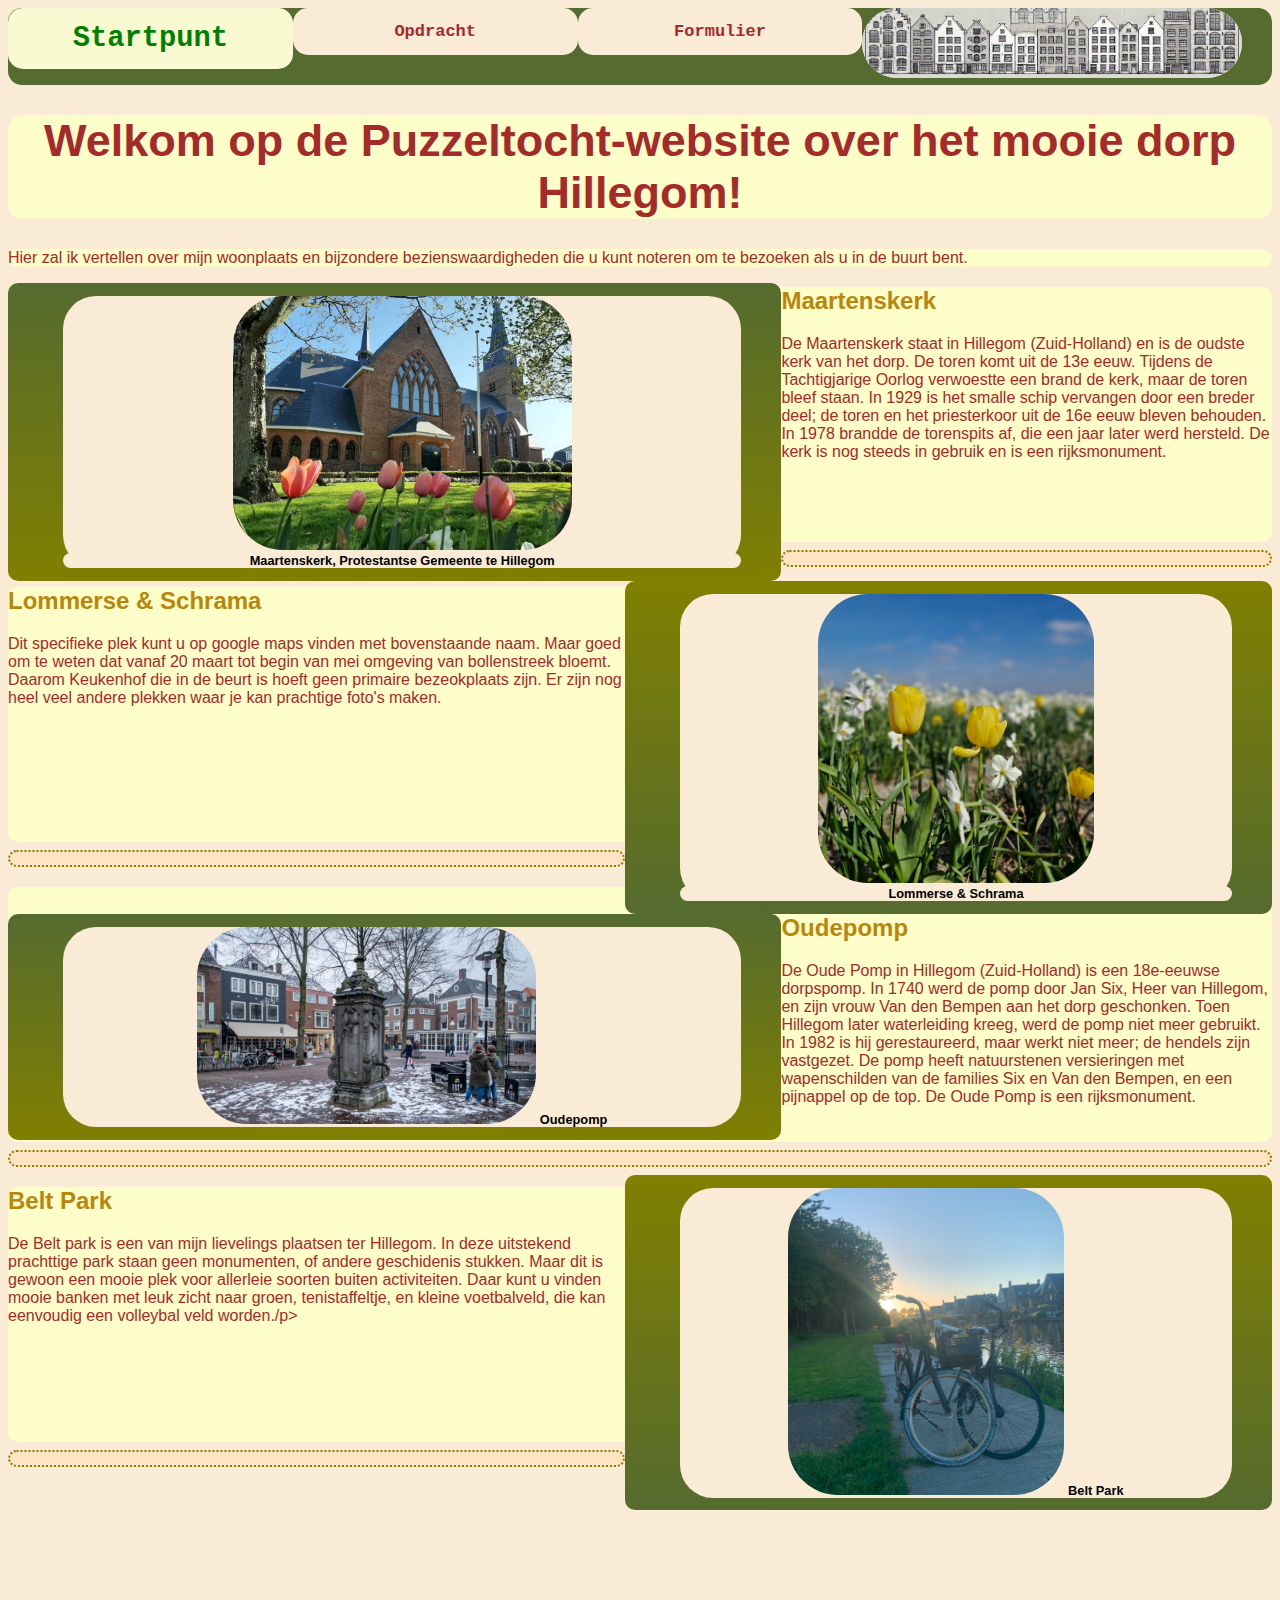
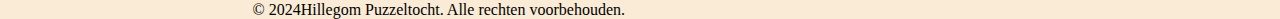
<file: index.html>
<!DOCTYPE html>
 <html>
    <head>
        <title>Hoofd Pagina</title>
        <link rel="stylesheet" href="style.css">

    </head>
<body>
    <div class="nav">
        <a class="active" href="index.html">Startpunt</a>
        <a href="opdrachten.html">Opdracht</a>
        <a href="formulier.html">Formulier</a>
        <img src="images/stad.png">
    </div>
<div class="Hello">
    <h1>
        Welkom op de Puzzeltocht-website over het mooie dorp Hillegom!</h1>
    <p>Hier zal ik vertellen over mijn woonplaats en bijzondere bezienswaardigheden die u kunt noteren om te bezoeken als u in de buurt bent.</p>
</div>

   
    <aside class="left">
        <figure>
            <img src="images/kerk.jpg" width="50%">
            <figcaption class="left">Maartenskerk, Protestantse Gemeente te Hillegom</figcaption>
        </figure>
    </aside>
<article>
    
        <h2>Maartenskerk</h2>
        <p>De Maartenskerk staat in Hillegom (Zuid-Holland) en is de oudste kerk van het dorp. De toren komt uit de 13e eeuw. Tijdens de Tachtigjarige Oorlog verwoestte een brand de kerk, maar de toren bleef staan. In 1929 is het smalle schip vervangen door een breder deel; de toren en het priesterkoor uit de 16e eeuw bleven behouden. In 1978 brandde de torenspits af, die een jaar later werd hersteld. De kerk is nog steeds in gebruik en is een rijksmonument.</p>

</article>
<hr>    
    <aside>
        <figure>
            <img src="images/bloemenveld.png" width="50%">
            <figcaption>Lommerse & Schrama</figcaption>
        </figure>
    </aside>

    <article>
        <h2>Lommerse & Schrama</h2>
        <p>Dit specifieke plek kunt u op google maps vinden met bovenstaande naam. Maar goed om te weten dat vanaf 20 maart tot begin van mei omgeving van bollenstreek bloemt. Daarom Keukenhof die in de beurt is hoeft geen primaire bezeokplaats zijn. Er zijn nog heel veel andere plekken waar je kan prachtige foto's maken.    </p>
    </article>
<hr>
    <aside class="left">
        <figure>
            <img src="images/oudepomp.png" width="50%">
            <figcation>Oudepomp</figcation>
        </figure>
    </aside>    

    <article>
        <h2>Oudepomp</h2>
        <p>De Oude Pomp in Hillegom (Zuid-Holland) is een 18e-eeuwse dorpspomp. In 1740 werd de pomp door Jan Six, Heer van Hillegom, en zijn vrouw Van den Bempen aan het dorp geschonken. Toen Hillegom later waterleiding kreeg, werd de pomp niet meer gebruikt. In 1982 is hij gerestaureerd, maar werkt niet meer; de hendels zijn vastgezet. De pomp heeft natuurstenen versieringen met wapenschilden van de families Six en Van den Bempen, en een pijnappel op de top. De Oude Pomp is een rijksmonument.</p>
    </article>
<hr>
    <aside>
        <figure>
            <img src="images/park.png" width="50%">
            <figcation>Belt Park</figcation>
        </figure>
    </aside>
    <article>
        <h2>Belt Park</h2>
        <p>De Belt park is een van mijn lievelings plaatsen ter Hillegom. In deze uitstekend prachttige park staan geen monumenten, of andere geschidenis stukken. Maar dit is gewoon een mooie plek voor allerleie soorten buiten activiteiten. Daar kunt u vinden mooie banken met leuk zicht naar groen, tenistaffeltje, en kleine voetbalveld, die kan eenvoudig een volleybal veld worden./p>
    </article>
    <hr>

<footer>© 2024Hillegom Puzzeltocht. Alle rechten voorbehouden.</footer>
</body>
 </html>
</file>
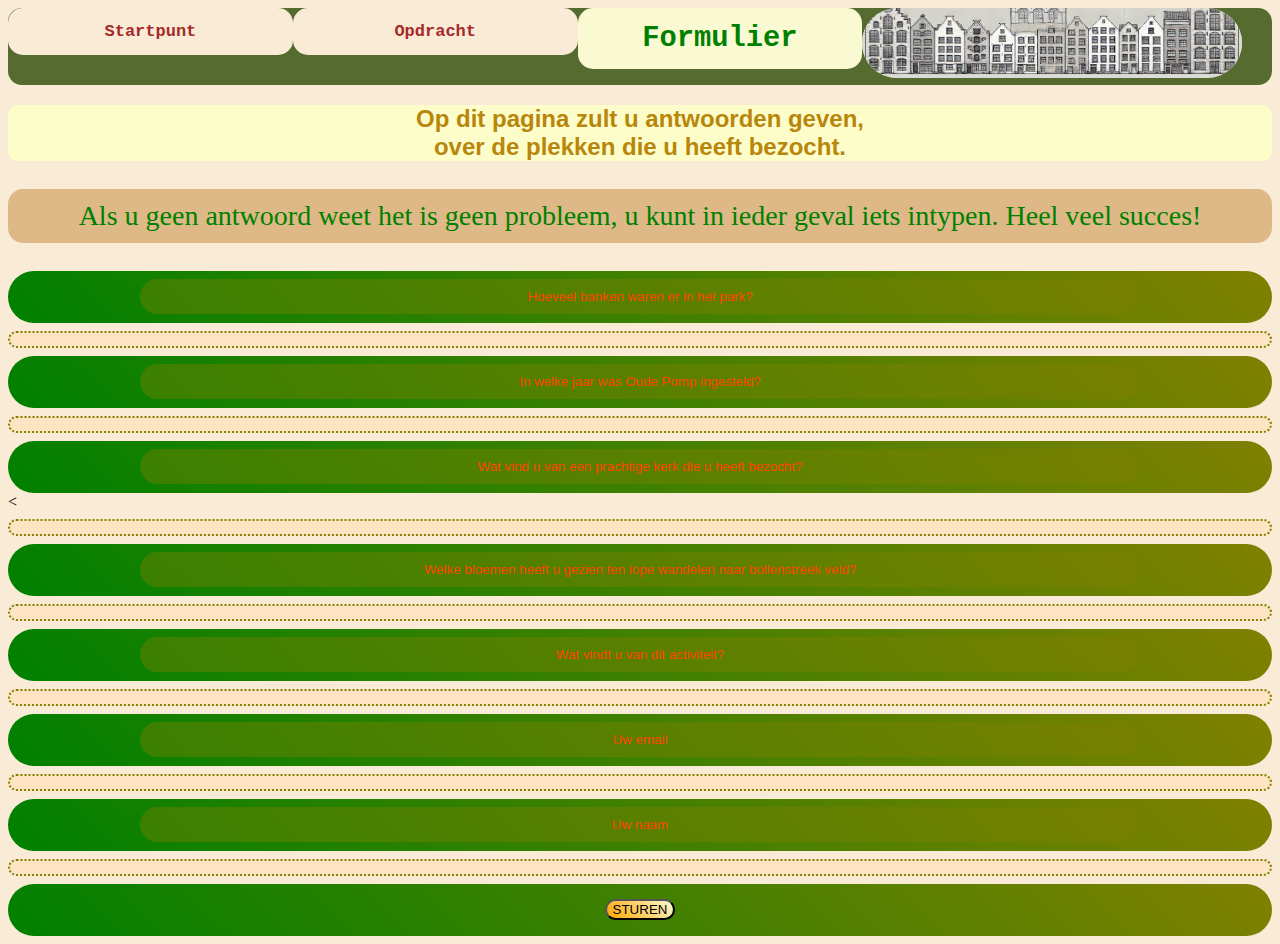
<file: formulier.html>
<!DOCTYPE html>
 <html><head>
        <title>Formulier</title>
        <link rel="stylesheet" href="style.css">
</head>  
    <body>
            <div class="nav">
                <a href="index.html"> Startpunt</a>
                <a href="opdrachten.html">Opdracht</a>
                <a class="active" href="formulier.html">Formulier</a>
                <img src="images/stad.png">
            </div>

<div class="HelloR" style="text-align:center;">
    <h2>Op dit pagina zult u antwoorden geven,<br> over de plekken die u heeft bezocht.  </h2>
    <p style="text-align:center;">Als u geen antwoord weet het is geen probleem, u kunt in ieder geval iets intypen. Heel veel succes!</p>
</div>
<form><input type="text" id="prank" placeholder="Hoeveel banken waren er in het park?">
    <script> 
        // Correcte JavaScript met kleine foutjes hersteld
        const inputField = document.getElementById("prank"); // Correcte hoofdlettergebruik voor 'getElementById'
    
        // Eventlistener voor focus
        inputField.addEventListener("focus", function() {
            inputField.placeholder = "Welke plekje vindt u het leukst in Belt park?";
        });
    
        // Eventlistener voor blur (verlaat het veld)
        inputField.addEventListener('blur', function(){  // Correcte spelling: addEventListener ipv addEventlListener
            if (inputField.value === '') {  // Gebruik '===' voor striktere vergelijking
                inputField.placeholder = "Hoeveel banken waren er in het park?";
            }
        });
    </script>
</form>
<hr>
<form>
    <input type=text placeholder="In welke jaar was Oude Pomp ingesteld?">
</form>
<hr>
<form><input type=text placeholder="Wat vind u van een prachtige kerk die u heeft bezocht?">
   </form><
   <hr>
<form><input type=text placeholder="Welke bloemen heeft u gezien ten lope wandelen naar bollenstreek veld?"></form>
<hr>
<form><input type=text placeholder="Wat vindt u van dit activiteit?"></form>
<hr>
<form><input type=text name="email" placeholder="Uw email"></form>
<hr>
<form><input type="text" name="name" placeholder="Uw naam"></form>
<hr>

<form><button type="submit">STUREN</button></form>

    </body>      
</html>
</file>
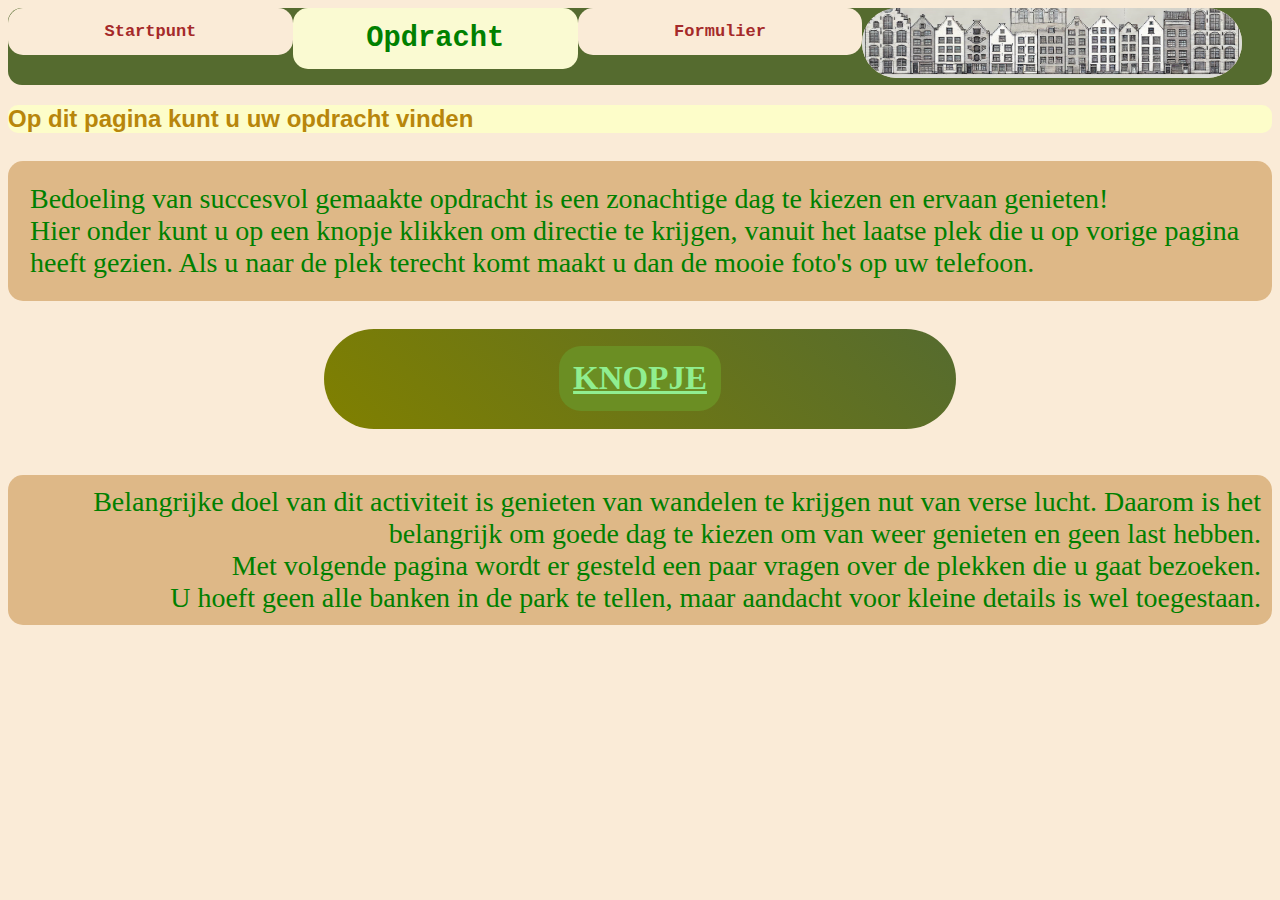
<file: opdrachten.html>
<!DOCTYPE html>
<html lang="nl">
    <head>
        <title>Opdracht</title>
        <link rel="stylesheet"href="style.css">

    </head>
    <body>
        <div class="nav">
            <a href="index.html"> Startpunt</a>
            <a class="active" href="opdrachten.html">Opdracht</a>
            <a href="formulier.html">Formulier</a>
            <img src="images/stad.png">
        </div>
        <div class="HelloL">
        <h2>Op dit pagina kunt u uw opdracht vinden</h2>
        <p>Bedoeling van succesvol gemaakte opdracht is een zonachtige dag te kiezen en ervaan genieten!
            <br>Hier onder kunt u op een knopje klikken om directie te krijgen, vanuit het laatse plek die u op vorige pagina heeft gezien. Als u naar de plek terecht komt maakt u dan de mooie foto's op uw telefoon.</p>
        </div>
        

       <div class="linkje" style="font-family:Georgia, 'Times New Roman', Times, serif;"> <a href="https://maps.app.goo.gl/7y4KdWYcvWmfF9fv6" target="_blank">KNOPJE</a></div>
       <br>
       <div class="HelloR">
        <p>Belangrijke doel van dit activiteit is genieten van wandelen te krijgen nut van verse lucht. Daarom is het belangrijk om goede dag te kiezen om van weer genieten en geen last hebben.<br>
        Met volgende pagina wordt er gesteld een paar vragen over de plekken die u gaat bezoeken.<br>
    U hoeft geen alle banken in de park te tellen, maar aandacht voor kleine details is wel toegestaan.</p>
       </div>
       
    </body>
</html>
</file>
<file: style.css>
* {
    background-color:antiquewhite;
    color:black;
}
 /*Adding the black bg color to the top navigation*/
 .nav {
    background-color: darkolivegreen;
    overflow:hidden;
    width:100%;
    font-family:'Courier New', Courier, monospace;
    font-weight:bolder;
    font-size:23px;
    border-radius:14px;
 }
 .linkje {
   background:linear-gradient(45deg,olive,darkolivegreen);
   overflow:hidden;
   width:50%;
   float:center;
   justify-content:center;
   align-items:center;
   font-family: 'Lucida Sans', 'Lucida Sans Regular', 'Lucida Grande', 'Lucida Sans Unicode', Geneva, Verdana, sans-serif;
   font-size:33px;
   font-weight:bolder;
   border-radius:55px;
   display:flex;
   margin: 0 auto;
   height:100px;
 }
.linkje a{
   padding:14px;
   border-radius:22px;
   background-color: olivedrab;
   color:lightgreen;
   display:inline-block;
 }
 .linkje a:hover {
   background:linear-gradient(885deg,olive,darkolivegreen);
border-radius: 22px;
color:rgb(238, 63, 63);
 }
 .nav img {
   height:70px;
   width:30%;
 }
 .Hello h1 {
   font-size:45px;
   color:brown;
   background-color: rgb(253, 253, 201);
   text-align:center;
   font-family:Arial, Helvetica, sans-serif;
   border-radius:15px;
 }
.HelloL p {
   font-family:'Times New Roman', Times, serif;
   font-size:28px;
   color:green;
   background-color:burlywood;
   border-radius: 15px;
   padding:22px;
   text-align: right;
   
}
.HelloR p {
   font-family:'Times New Roman', Times, serif;
   font-size:28px;
   color:green;
   background-color:burlywood;
   border-radius: 15px;
   padding:11px;
   text-align: right;
   
}

.HelloL p {
   font-family:'Times New Roman', Times, serif;
   font-size:28px;
   color:green;
   background-color:burlywood;
   border-radius: 15px;
   padding:22px;
   text-align: left;
   
}

 /* Styling the links of navigation bar*/
 .nav a{
    float:left;
    color: brown;
    text-align: center;
    padding: 14px 16px;
    text-decoration:none;
    font-size: 17px;
    width:20%;
    border-radius:15px
 }

 /*styling the links during the hover*/
 .nav a:hover {
    background-color:darkolivegreen;
    color:lightsalmon;
    border:rgb(10, 39, 4) 1px dotted;
    border-radius:15px;

 }

 /*adding the specialized color for curent link where we now are*/
 .nav a.active {
    background-color:lightgoldenrodyellow;
    color:green;
    font-size:125%;
    border-radius:15px;
 }
 aside {
   float:right;
   width:50%;
   padding-left:15px;
   margin-left:15px;
   height:90%;
   color: chocolate;
   background: linear-gradient(olive, darkolivegreen);
   font-weight: bold;
   font-family:Arial, Helvetica, sans-serif;
   border-radius: 10px;
   margin:0px;
   text-align:center;
   font-size:80%;
 }
 aside.left {
   float:left;
    width:60%;
    padding-left:15px;
    margin-left:15px;
    height: 255pxpx;
    font-weight:bold;
    color:chocolate;
    background: linear-gradient(darkolivegreen, olive);
    border-radius:10px;
    margin:0px;
    text-align: center;
    font-size:80%;
 }
 article, p {

   color:brown;
   background-color: rgb(253, 253, 201);
   border-radius:10px;
   font-family:'Segoe UI', Tahoma, Geneva, Verdana, sans-serif;
   
}
article, h2 {
   color:darkgoldenrod;
   background-color: rgb(253, 253, 201);
   border-radius:10px;
   font-family:'Segoe UI', Tahoma, Geneva, Verdana, sans-serif;
}
 footer {
   margin-top:10%;
   float:right;
 }
article {
   height:255px;
}
hr { 
   background-color:bisque;
   height:13px;
   margin:20px,0;
   border:dotted olive 2px;
   border-radius:22px;
}
figure, figcaption {
   border-radius:33px;
}
img {
   border-radius: 50px;
}
form {
   background:linear-gradient(44deg, green, olive);
   border-radius:44px;
   display:flex;
   flex-direction:column;
   align-items:center;
   justify-content: center;
   padding:20px;
   height:12px;  

}
button{
   background:linear-gradient(44deg,orange, lightgoldenrodyellow);
   border-radius:45px;
}
button:hover{
   background:linear-gradient(11deg,orangered, orange)
}
button:active{
   background:linear-gradient(55deg, lightgreen, indigo)
}
input {
   background: rgba(128, 128, 0, 0.4);
   color:orange;
   width: 80%;
   padding:10px;
   text-align: center;
   margin:10px 0;
   border:none;
   border-radius:55px;
 

}
input:hover{
   border:dashed 2px goldenrod;
}
input::placeholder {
   color:orangered;
   width:100%;
   text-align:center;
   text-indent: 0;  
   display:flex;
   justify-content:center;
   text-align: center;

}
</file>
